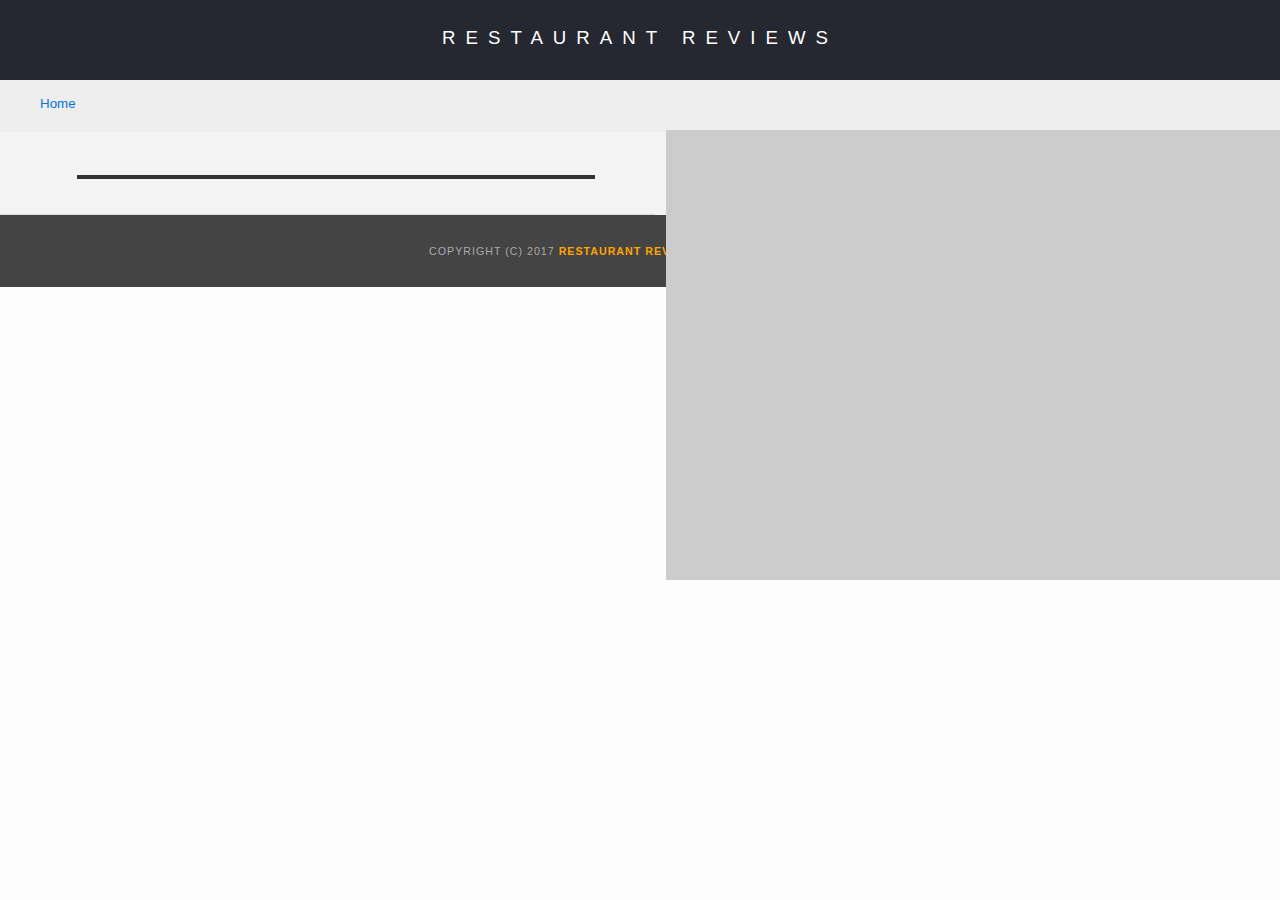
<file: restaurant.html>
<!DOCTYPE html>
<html lang="en-US">

<head>
  <meta name="viewport" content="width=device-width, initial-scale=1.0">	
  <!-- Normalize.css for better cross-browser consistency -->
  <link rel="stylesheet" src="//normalize-css.googlecode.com/svn/trunk/normalize.css" />
   <script type="application/javascript" charset="utf-8" src="sw.js"></script>
  <!-- Main CSS file -->
  <link rel="stylesheet" href="css/styles.css" type="text/css">
  <link rel="stylesheet" href="https://unpkg.com/leaflet@1.3.1/dist/leaflet.css" integrity="sha512-Rksm5RenBEKSKFjgI3a41vrjkw4EVPlJ3+OiI65vTjIdo9brlAacEuKOiQ5OFh7cOI1bkDwLqdLw3Zg0cRJAAQ==" crossorigin=""/>
  <title>Restaurant Info</title>
</head>

<body class="inside">
  <!-- Beginning header -->
  <header>
    <!-- Beginning nav -->
    <nav>
      <h1><a href="/">Restaurant Reviews</a></h1>
    </nav>
    <!-- Beginning breadcrumb -->
    <ul id="breadcrumb" role="navigation" >
      <li><a href="/">Home</a></li>
    </ul>
    <!-- End breadcrumb -->
    <!-- End nav -->
  </header>
  <main id="maincontent" class="mainbox">
    <!-- Beginning map--> 
    <section id="map-container" class="mapbox">
      <div id="map" aria-label="Map of restaurants" role="application"></div>
    </section>
    <!-- End map -->
    <!-- Beginning restaurant -->
    <section id="restaurant-container" tabindex="0" aria-label="Restaurant Information">
      <h2 id="restaurant-name" tabindex="0"></h2>
      <img id="restaurant-img" tabindex="0">
      <p id="restaurant-cuisine" tabindex="0"></p>
      <p id="restaurant-address" tabindex="0"></p>
      <table id="restaurant-hours" tabindex="0"></table>
    
      <section id="reviews-container">
      <ul id="reviews-list"></ul>
    </section>
    </section>
    <!-- end restaurant -->
    <!-- Beginning reviews -->
    
    <!-- End reviews -->
  </main>
  <!-- End main -->

  <!-- Beginning footer -->
  <footer id="footer">
    Copyright (c) 2017 <a href="/"><strong>Restaurant Reviews</strong></a> All Rights Reserved.
  </footer><!-- End header -->
  
  <!-- Beginning main -->
  
  <!-- End footer -->
 
  <!-- Beginning scripts -->
  <!-- Database helpers -->
  <script type="text/javascript" src="js/dbhelper.js"></script>
  <!-- Main javascript file -->
  <script type="text/javascript" src="js/restaurant_info.js"></script>
  <script src="https://maps.googleapis.com/maps/api/js?key=AIzaSyBVTiKKxh5pKn9dUSGaIGKJMwOTCl-O5QI&callback=initMap"
    async defer></script>
   
  <!-- Google Maps -->
 <!--  <script async defer src="https://maps.googleapis.com/maps/api/js?key=AIzaSyA_tKbW6A5pQ-eupxI56myUnHLqYCzOjKo&libraries=places&callback=initMap"></script> -->
  <!-- End scripts -->

</body>

</html>
</file>
<file: css/styles.css>
@charset "utf-8";
/* CSS Document */

body,td,th,p{
	font-family: Arial, Helvetica, sans-serif;
	font-size: 10pt;
	color: #333;
	line-height: 1.5;
}
body {
	background-color: #fdfdfd;
	margin: 0;
	position:relative;
}
ul, li {
	font-family: Arial, Helvetica, sans-serif;
	font-size: 10pt;
	color: #333;
}
a {
	color: orange;
	text-decoration: none;
}
a:hover, a:focus {
	color: #3397db;
	text-decoration: none;
}
a img{
	border: none 0px #fff;
}
h1, h2, h3, h4, h5, h6 {
  font-family: Arial, Helvetica, sans-serif;
  margin: 0 0 20px;
}
article, aside, canvas, details, figcaption, figure, footer, header, hgroup, menu, nav, section {
	display: block;
}
#maincontent {
  background-color: #f3f3f3;
  min-height: 100%;
}
#footer {
  background-color: #444;
  color: #aaa;
  font-size: 8pt;
  letter-spacing: 1px;
  padding:28px 0px 28px 0px;
  width: 100%;

  text-align: center;
  text-transform: uppercase;
}
/* ====================== Navigation ====================== */
nav {
  width: 100%;
  height: 80px;
  background-color: #252831;
  text-align:center;
}
nav h1 {
  margin: auto;
  padding-top:15px;
}
nav h1 a {
  color: #fff;
  font-size: 14pt;
  font-weight: 200;
  letter-spacing: 10px;
  text-transform: uppercase;
}
#breadcrumb {
    padding: 10px 40px 16px;
    list-style: none;
    background-color: #eee;
    font-size: 17px;
    margin: 0;
    width: calc(100% - 80px);
}

/* Display list items side by side */
#breadcrumb li {
    display: inline;
}

/* Add a slash symbol (/) before/behind each list item */
#breadcrumb li+li:before {
    padding: 8px;
    color: black;
    content: "/\00a0";
}

/* Add a color to all links inside the list */
#breadcrumb li a {
    color: #0275d8;
    text-decoration: none;
}

/* Add a color on mouse-over */
#breadcrumb li a:hover {
    color: #01447e;
    text-decoration: underline;
}
/* ====================== Map ====================== */
#map {
  height: 500px;
  width: 100%;
  background-color: #ccc;

}
/* ====================== Restaurant Filtering ====================== */
.filter-options {
  width: 100%;
  height: 60%;
  padding:10px 0 10px 0;
  background-color: #3397DB;
  align-items: center;
}
.filter-options h2 {
  color: white;
  font-size: 1rem;
  font-weight: normal;
  line-height: 1;
  margin: 0 20px;
}
.filter-options select {
  background-color: white;
  border: 1px solid #fff;
  font-family: Arial,sans-serif;
  font-size: 11pt;
  height: 35px;
  letter-spacing: 0;
  margin: 10px;
  padding: 0 10px;
  width: 200px;
}

/* ====================== Restaurant Listing ====================== */
#restaurants-list {
  display:inline-flex;
  flex-wrap: wrap;
  background-color: #f3f3f3;
  list-style: outside none none;
  margin: 0;
  padding: 30px 15px 60px;
  text-align: center;
}
#restaurants-list li {
  background-color: #fff;
  border: 2px solid #ccc;
  font-family: Arial,sans-serif;
  margin: 15px;
  
  min-height: 380px;
  padding:10px 15px 10px 20px;
  text-align: left;
  width: 25%;
  
}
h3 {
  color:orange;
}
#restaurants-list .restaurant-img {
  background-color: #ccc;
  display: block;
  margin: 0;
  max-width: 100%;
  min-height: 248px;
  min-width: 100%;
}
#restaurants-list li h3 {
  color: #f18200;
  font-family: Arial,sans-serif;
  font-size: 14pt;
  font-weight: 200;
  letter-spacing: 0;
  line-height: 1.3;
  margin: 20px 0 10px;
  text-transform: uppercase;
}
#restaurants-list p {
  margin: 0;
  font-size: 11pt;
}
#restaurants-list li a {
  background-color: orange;
  border-bottom: 3px solid #eee;
  color: #fff;
  display: inline-block;
  font-size: 10pt;
  margin: 15px 0 0;
  padding: 8px 30px 10px;
  text-align: center;
  text-decoration: none;
  text-transform: uppercase;
}

/* ====================== Restaurant Details ====================== */
.inside header {
  position:fixed;
  top: 0;
  width: 100%;
  z-index: 10;
}
.inside #map-container {
 margin-top: 50px;
  height:100%;
  background: none none repeat scroll 0 0;
  /*position: fixed;
  right: 0;
  top: 80px;*/
  width: 100%;
}
.inside #map {
  background-color: #ccc;
  height: 400px;
  width: 100%;
   z-index:0;
}
.inside #footer {
  position:absolute;
  bottom:10;
  }
#restaurant-name {
  color: #f18200;
  font-family: Arial,sans-serif;
  font-size: 20pt;
  font-weight: 200;
  letter-spacing: 0;
  margin: 15px 0 30px;
  text-transform: uppercase;
  line-height: 1.1;
}
#restaurant-img {
	width: 90%;
}
#restaurant-address {
  font-size: 12pt;
  margin: 10px 0px;
}
#restaurant-cuisine {
  background-color: #333;
  color: #ddd;
  font-size: 12pt;
  font-weight: 300;
  letter-spacing: 10px;
  margin: 0 0 20px;
  padding: 2px 0;
  text-align: center;
  text-transform: uppercase;
	width: 90%;
}
#restaurant-container{
  border-bottom: 1px solid #d9d9d9;
  border-top: 1px solid #fff;
  padding:5% 1px 5px 6%;
  width: 94%;
}
#reviews-container{
  padding-top:10px;

}

#reviews-container h2 {
  color: #f58500;
  font-size: 24pt;
  font-weight: 300;
  letter-spacing: -1px;
  padding-bottom: 1pt;
}
#reviews-list {
  margin: 0;

  
}
#reviews-list li {
  box-shadow: 0px 2px 10px 0px rgba(10,10,10,1);
  background-color: #fff;
  display:block;
  
  list-style-type: none;
  margin: 25px 0px 10px -19px;
  overflow: hidden;
  padding: 7px 20px 20px;
  position: relative;
  width: 80%;
}
#reviews-list li p {
  margin: 0 0 10px;
}
#restaurant-hours td {
  color: #666;
  height:30px;


}
.mainbox{
  display:flex;
  flex-wrap:wrap;
}
@media screen and (min-width: 782px) {
 #restaurant-container{
  width:45%;
  order:1;
  margin-top: 60px;
 }
 .inside #map-container {
  width:48%;
  

  order:2;
  position: fixed;
  top:80px;
  z-index:12;
  right:0px;
 }
 .inside #map{
  height:450px;
 }
 
}

@media screen and (max-width: 934px) {
  #restaurants-list li {
  
 
  width: 37%;
  
}
}
@media screen and (max-width: 578px) {
  #restaurants-list li {
  
  width: 80%;
  
}
}
@media screen and (max-width: 308px) {
  #restaurants-list li {
  padding: 10px 5px 10px 5px;
  width: 100%;
  
}
#restaurants-list {
  
  padding: 30px 1px 30px 1px;
  text-align: center;
}
}
</file>
